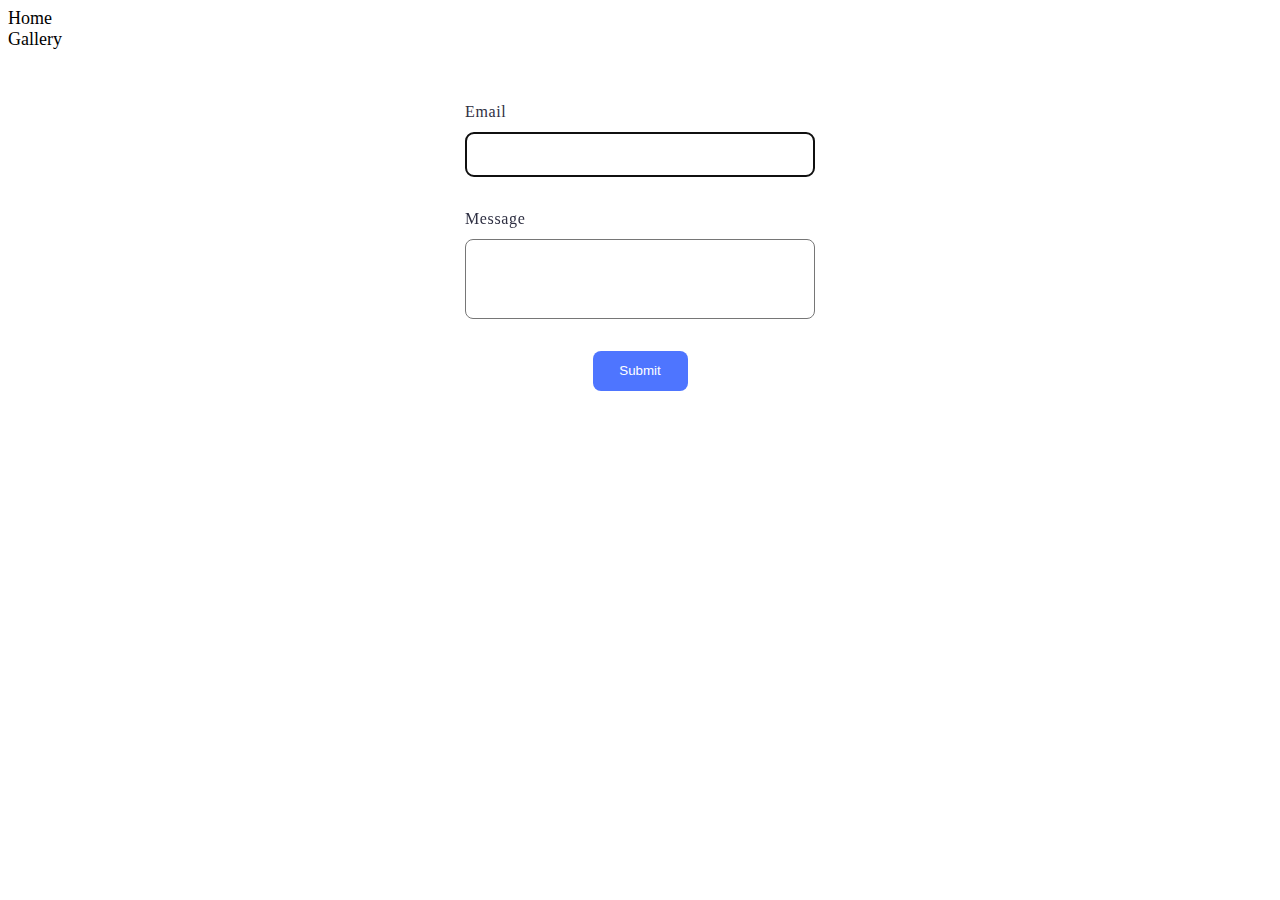
<file: src/2-form.html>
<!doctype html>
<html lang="en">
  <head>
    <meta charset="UTF-8" />
    <link rel="icon" type="image/svg+xml" href="/favicon.svg" />
    <meta name="viewport" content="width=device-width, initial-scale=1.0" />
    <title>Vanilla App Template</title>
    <link rel="stylesheet" href="./css/form.css" />
  </head>
  <body>
    <ul>
      <li><a href="./index.html">Home</a></li>
      <li><a href="./1-gallery.html">Gallery</a></li>
    </ul>
    <form class="feedback-form" autocomplete="off">
      <label>
        Email
        <input type="email" name="email" autofocus />
      </label>
      <label>
        Message
        <textarea name="message" rows="8"></textarea>
      </label>
      <button type="submit">Submit</button>
    </form>
    <script type="module" src="./js/2-form.js"></script>
  </body>
</html>
</file>
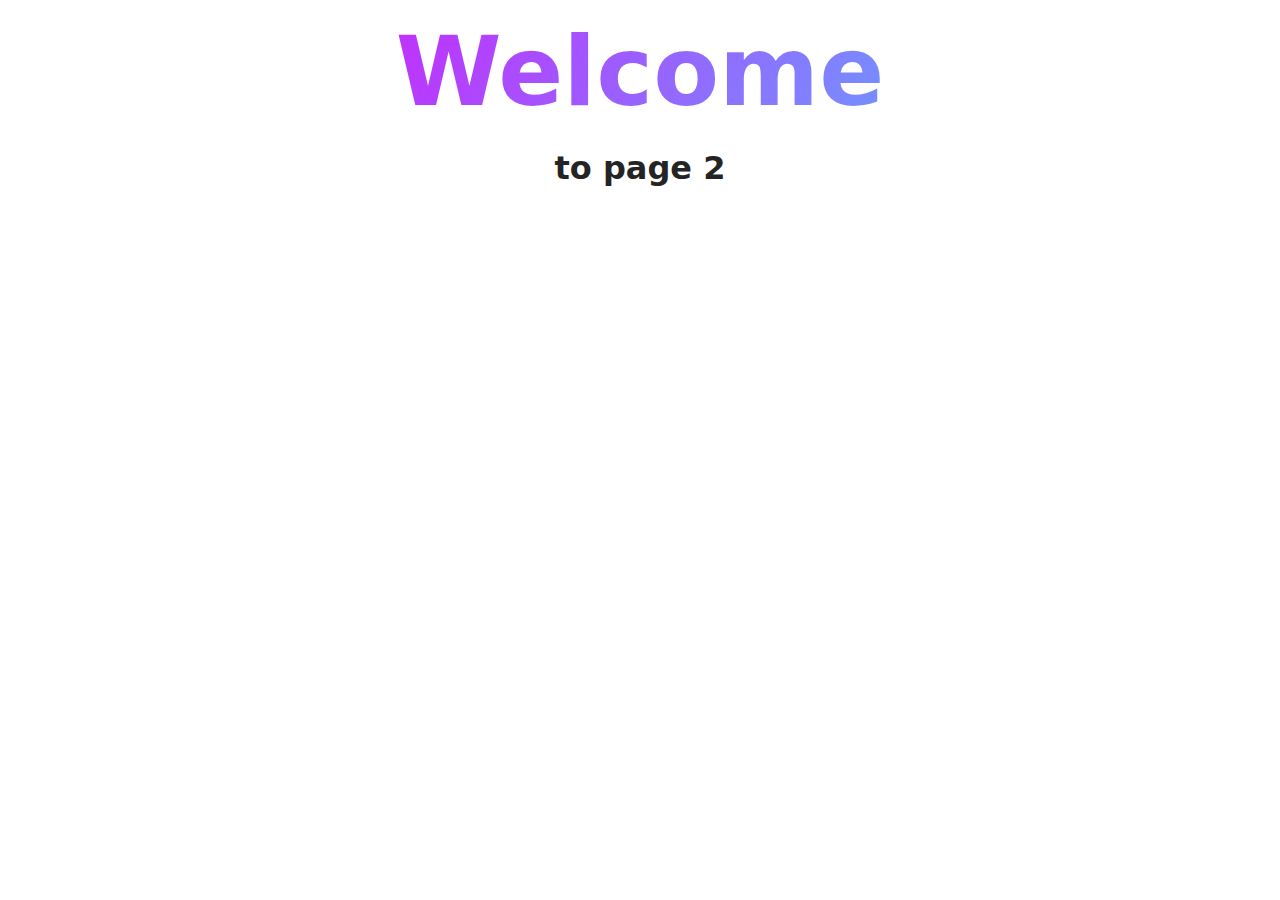
<file: src/page-2.html>
<!DOCTYPE html>
<html lang="en">
  <head>
    <meta charset="UTF-8" />
    <meta http-equiv="X-UA-Compatible" content="IE=edge" />
    <meta name="viewport" content="width=device-width, initial-scale=1.0" />
    <title>Page 2</title>
    <link rel="stylesheet" href="./css/styles.css" />
  </head>
  <body>
    <load
      src="./partials/header.html"
      icon-path="./img/sprite.svg#logo"
      highlight-act="active"
    />

    <main>
      <div class="container">
        <h1 class="main-title">
          <span class="main-title-gradient">Welcome</span> to page 2
        </h1>
        <load src="./partials/back-link.html" />
      </div>
    </main>

    <load src="./partials/footer.html" />
  </body>
</html>
</file>
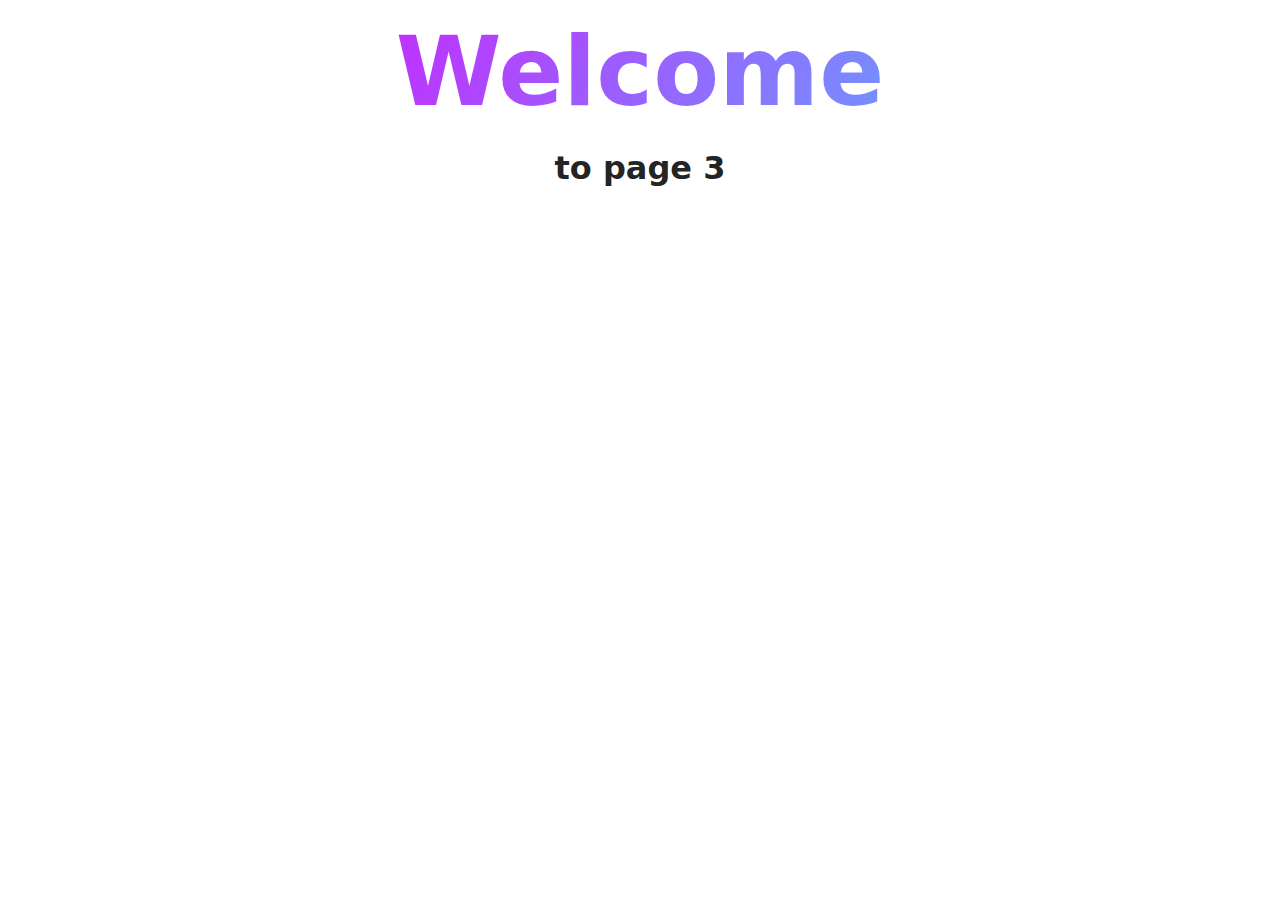
<file: src/page-3.html>
<!DOCTYPE html>
<html lang="en">
  <head>
    <meta charset="UTF-8" />
    <meta http-equiv="X-UA-Compatible" content="IE=edge" />
    <meta name="viewport" content="width=device-width, initial-scale=1.0" />
    <title>Page 3</title>
    <link rel="stylesheet" href="./css/styles.css" />
  </head>
  <body>
    <load
      src="./partials/header.html"
      icon-path="./img/sprite.svg#logo"
      highlight-curr="active"
    />

    <main>
      <div class="container">
        <h1 class="main-title">
          <span class="main-title-gradient">Welcome</span> to page 3
        </h1>
        <load src="./partials/back-link.html" />
      </div>
    </main>

    <load src="./partials/footer.html" />
  </body>
</html>
</file>
<file: src/css/form.css>
* {
  box-sizing: border-box;
}
.feedback-form {
  display: flex;
  align-items: center;
  flex-wrap: wrap;
  width: 350px;
  justify-content: center;
  font-weight: 400;

  margin: 0 auto;
  line-height: 1.5;
  letter-spacing: 0.04em;
  color: #2e2f42;
  margin-top: 50px;
}
ul {
  padding: 0;
  margin: 0;
  list-style: none;
  color: black;
  font-size: 18px;
}
a {
  color: currentColor;
  text-decoration: none;
}
.feedback-form input {
  width: 350px;
  height: 45px;
  margin-bottom: 30px;
  border-width: 1px;
  margin-top: 8px;
  border-radius: 8px;
  padding: 10px;
}
.feedback-form textarea {
  height: 80px;
  padding: 10px;
  margin-top: 8px;
  border-radius: 8px;
  margin-bottom: 25px;
  resize: none;
  width: 350px;
}
.feedback-form button {
  padding: 8px 16px;
  font-weight: 500;
  line-height: 1.5;
  width: 95px;
  height: 40px;
  background-color: #4e75ff;
  color: #fff;
  border-radius: 8px;
  border: none;
  margin-bottom: 50px;
}
.feedback-form button:hover {
  background-color: #6c8cff;
}
</file>
<file: src/css/styles.css>
/**
  |============================
  | include css partials with
  | default @import url()
  |============================
*/
/* Common styles */
@import url('./reset.css');
@import url('./base.css');
@import url('./container.css');
@import url('./animations.css');

/* Sections style */
@import url('./header.css');
@import url('./vite-promo.css');
@import url('./badges.css');
@import url('./back-link.css');
@import url('./footer.css');
</file>
